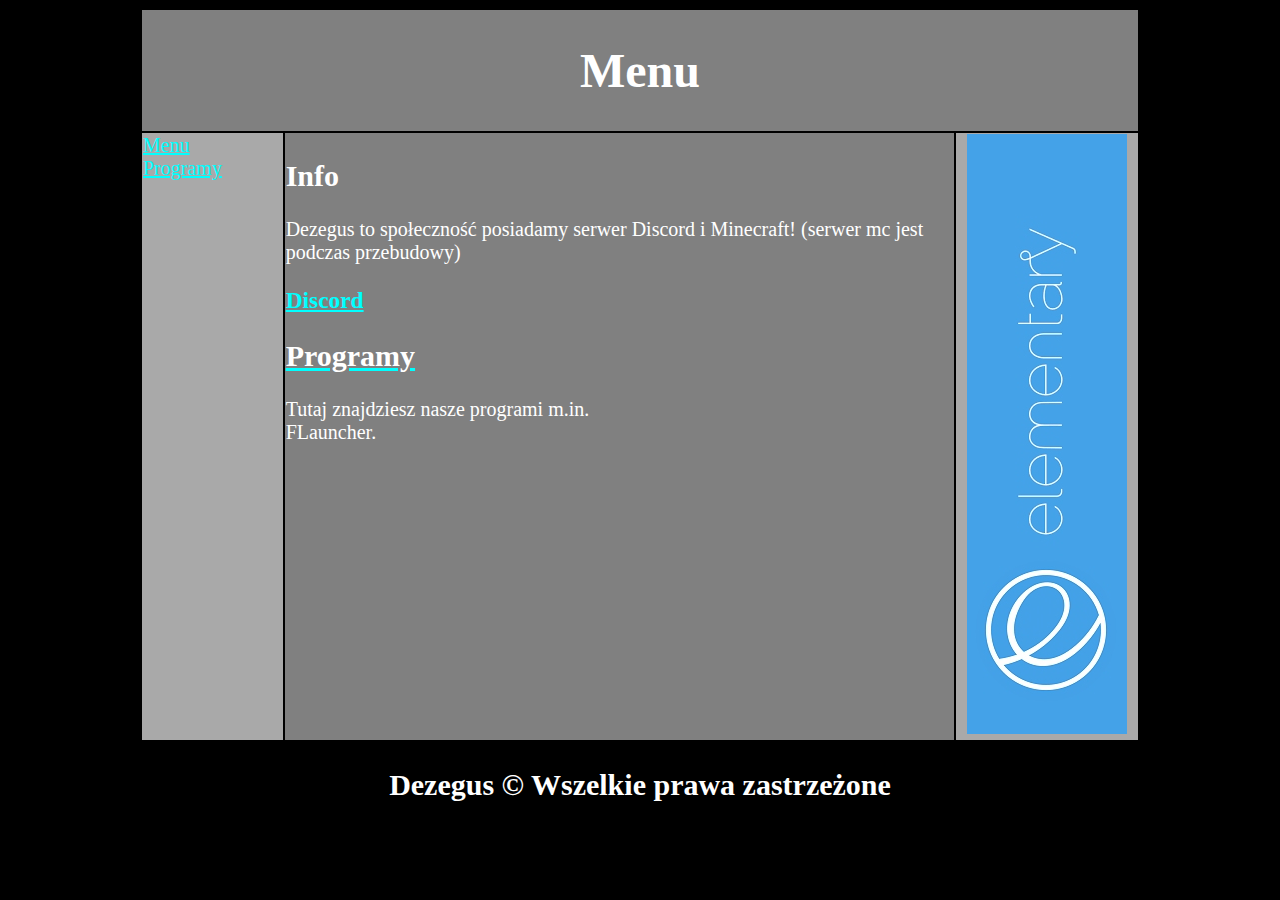
<file: index.html>
<!DOCTYPE HTML>
<html lang="pl">
<head>
	<meta charset="utf-8" />
	<title>Dezegus</title>
	<meta name="description" content="Dezegus" />
	<meta name="keywords" content="top 5, serial, seriale, najlepsze, ciekawe, oglądaj, kinomaniak" />
	<meta http-equiv="X-UA-Compatible" content="IE=edge,chrome=1" />
	<link rel="stylesheet" href="style.css" type="text/css">
	
			

	<style>
		h1, h2
		{
			color: white;
		}
	</style>
</head>

<body>

	<table width="1000" align="center">
		<tr>
			<td colspan="3" align="center" bgcolor="gray">
				<h1>Menu</h1>
			</td>
		</tr>
		<tr>
			<td width="140" valign="top" bgcolor="darkgray">
				<a href=index.html> Menu</a> <br />
				<a href=https://cat227aa.github.io/Dezegus/programy.html> Programy</a> <br />
			</td>
			<td width="680" valign="top" bgcolor="gray">
				<h2>Info</h2> </a>
				Dezegus to społeczność posiadamy serwer Discord
				i Minecraft! (serwer mc jest podczas przebudowy)
				<a href="https://discord.gg/2c9wMGDEHa"target="_blank" <h3> <h3>Discord</h3> </a>
				
				<a href=https://cat227aa.github.io/Dezegus/programy.html <h2> <h2>Programy</h2> </a>
				Tutaj znajdziesz nasze programi m.in.
				<br> FLauncher.
				
				
					
			</td>
			<td width="180" valign="top" bgcolor="darkgray" align="center">
				<img src="reklama.jpg" />
			</td>
		</tr>
		<tr>
			<td colspan="3" align="center" bgcolor="black">
				<h2>Dezegus &copy; Wszelkie prawa zastrzeżone</h2>
			</td>
		</tr>		
	</table>

</body>
</html>
</file>
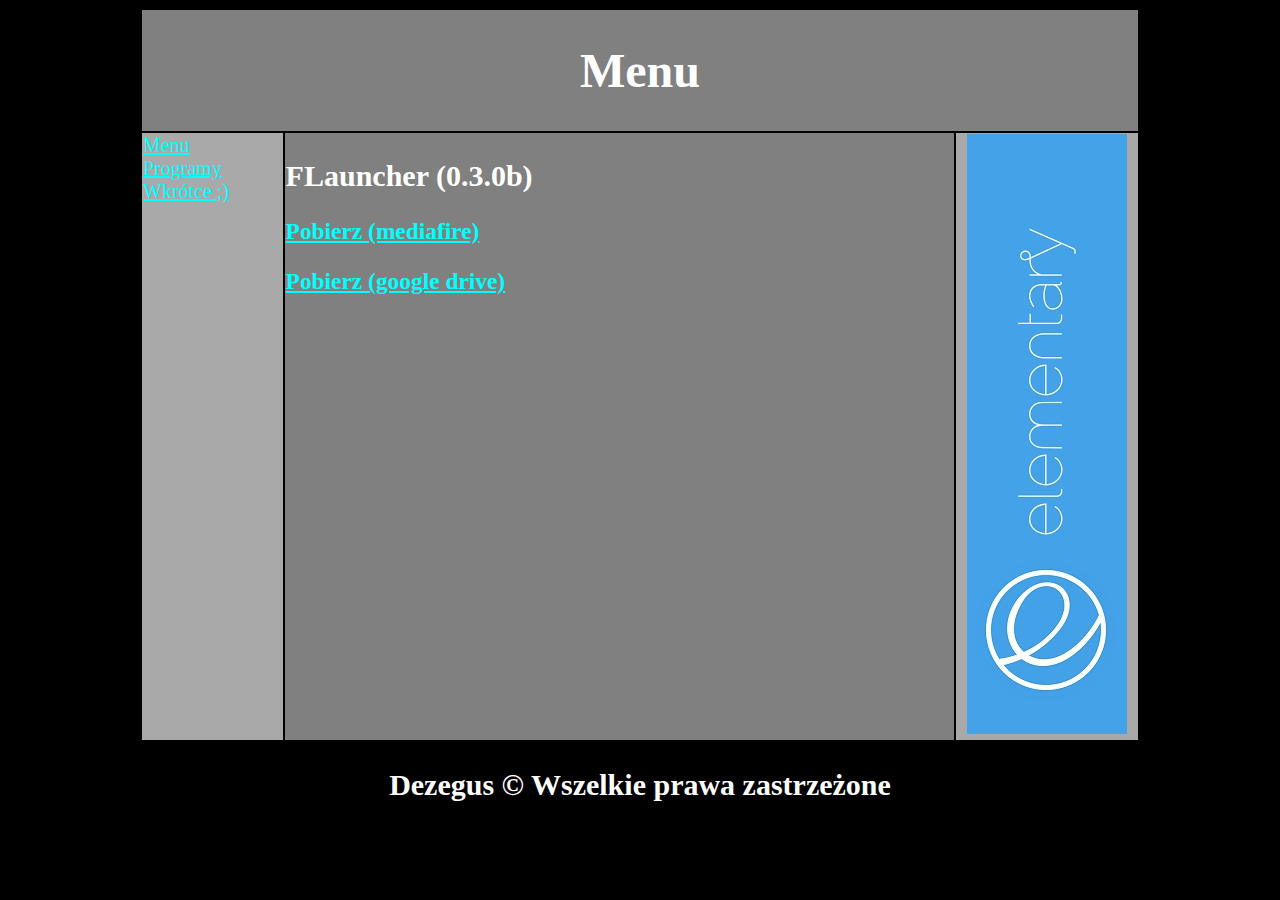
<file: programy.html>
<!DOCTYPE HTML>
<html lang="pl">
<head>
	<meta charset="utf-8" />
	<title>Dezegus</title>
	<meta name="description" content="Dezegus" />
	<meta name="keywords" content="top 5, serial, seriale, najlepsze, ciekawe, oglądaj, kinomaniak" />
	<meta http-equiv="X-UA-Compatible" content="IE=edge,chrome=1" />
	<link rel="stylesheet" href="style.css" type="text/css">

	<style>
		h1, h2
		{
			color: white;
		}
	</style>
</head>

<body>

	<table width="1000" align="center">
		<tr>
			<td colspan="3" align="center" bgcolor="gray">
				<h1>Menu</h1>
			</td>
		</tr>
		<tr>
			<td width="140" valign="top" bgcolor="darkgray">
				<a href=index.html> Menu</a> <br />
				<a href=https://cat227aa.github.io/Dezegus/programy.html> Programy</a> <br />
				<a href=X.html> Wkrótce ;)</a> <br />
			</td>
			<td width="680" valign="top" bgcolor="gray">
				<h2>FLauncher (0.3.0b)</h2>
				<a href="https://www.mediafire.com/file/letaer2rok0ichm/FLauncher_0.3.0b.zip/file"target="_blank" <h3> <h3> Pobierz (mediafire)</h3> </a>
				<a href="https://drive.google.com/file/d/1TdVx-qIAR7Bl6eFqwui-mAQ_JJx6bPs5/view?usp=sharing"target="_blank" <h3> <h3> Pobierz (google drive)</h3> </a>
			
					
			</td>
			<td width="180" valign="top" bgcolor="darkgray" align="center">
				<img src="reklama.jpg" />
			</td>
		</tr>
		<tr>
			<td colspan="3" align="center" bgcolor="black">
				<h2>Dezegus &copy; Wszelkie prawa zastrzeżone</h2>
			</td>
		</tr>		
	</table>

</body>
</html>
</file>
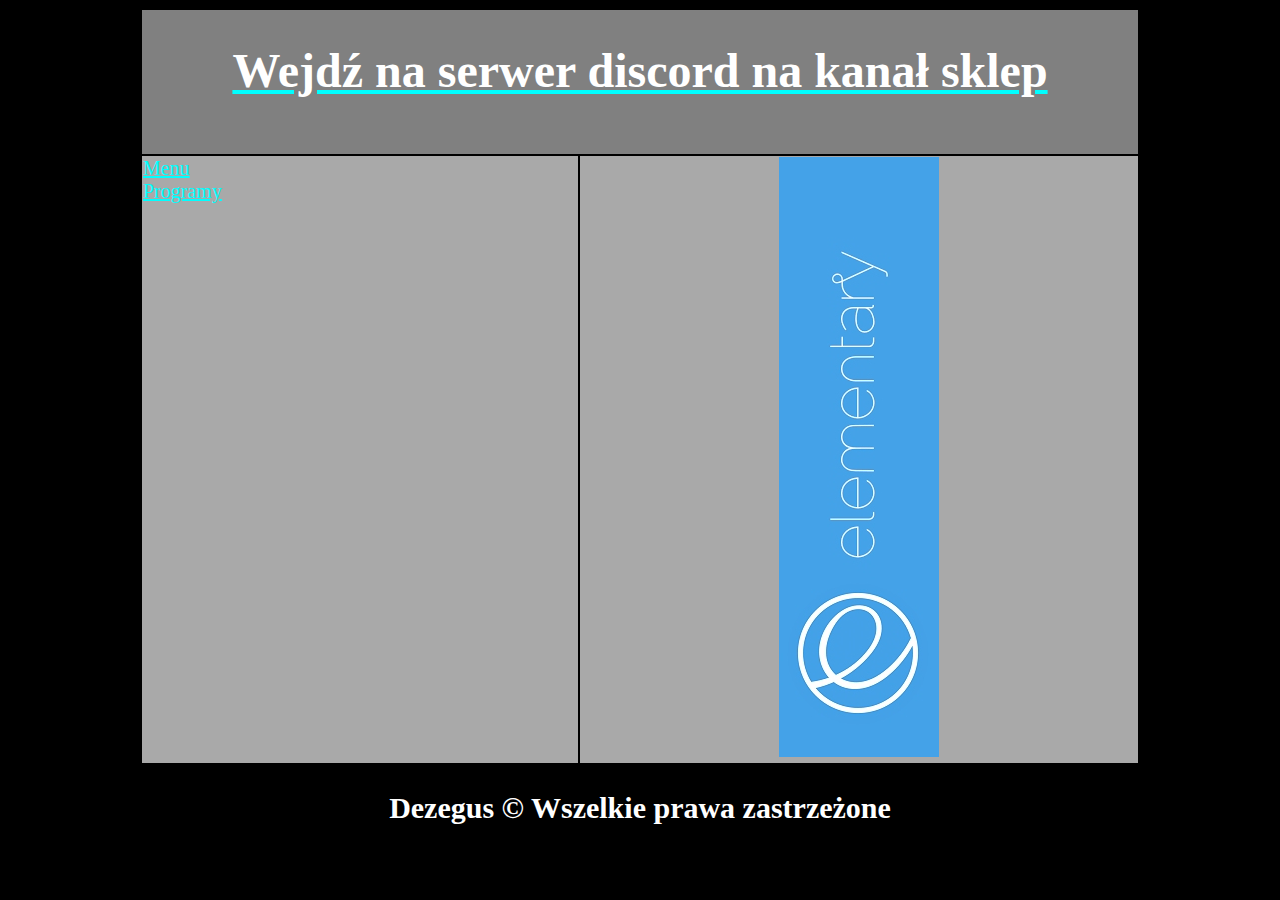
<file: sklep.html>
<!DOCTYPE HTML>
<html lang="pl">
<head>
	<meta charset="utf-8" />
	<title>Dezegus</title>
	<meta name="description" content="Dezegus" />
	<meta name="keywords" content="top 5, serial, seriale, najlepsze, ciekawe, oglądaj, kinomaniak" />
	<meta http-equiv="X-UA-Compatible" content="IE=edge,chrome=1" />
	<link rel="stylesheet" href="style.css" type="text/css">
	
			

	<style>
		h1, h2
		{
			color: white;
		}
	</style>
</head>

<body>

	<table width="1000" align="center">
		<tr>
			<td colspan="3" align="center" bgcolor="gray">
				<a href=https://discord.gg/2c9wMGDEHa> <h1> Wejdź na serwer discord na kanał sklep</h1></a> <br />
		</tr>
		<tr>
			<td width="140" valign="top" bgcolor="darkgray">
				<a href=index.html> Menu</a> <br />
				<a href=https://cat227aa.github.io/Dezegus/programy.html> Programy</a> <br />
			</td>
			<td width="180" valign="top" bgcolor="darkgray" align="center">
				<img src="reklama.jpg" />
			</td>
		</tr>
		<tr>
			<td colspan="3" align="center" bgcolor="black">
				<h2>Dezegus &copy; Wszelkie prawa zastrzeżone</h2>
			</td>
		</tr>		
	</table>

</body>
</html>
</file>
<file: style.css>
body
{
	background-color: black; 
	font-family: Verdana;
	font-size: 20px;
	color: white;
}

h1
{
	font-size: 48px;
}

/* Nieodwiedzony link */
a:link
{
	color: aqua;
}

/* Odwiedzony link */
a:visited
{
	color:aqua;
}

/* Link po najechaniu kursorem */
a:hover
{
	color: red;
}
</file>
